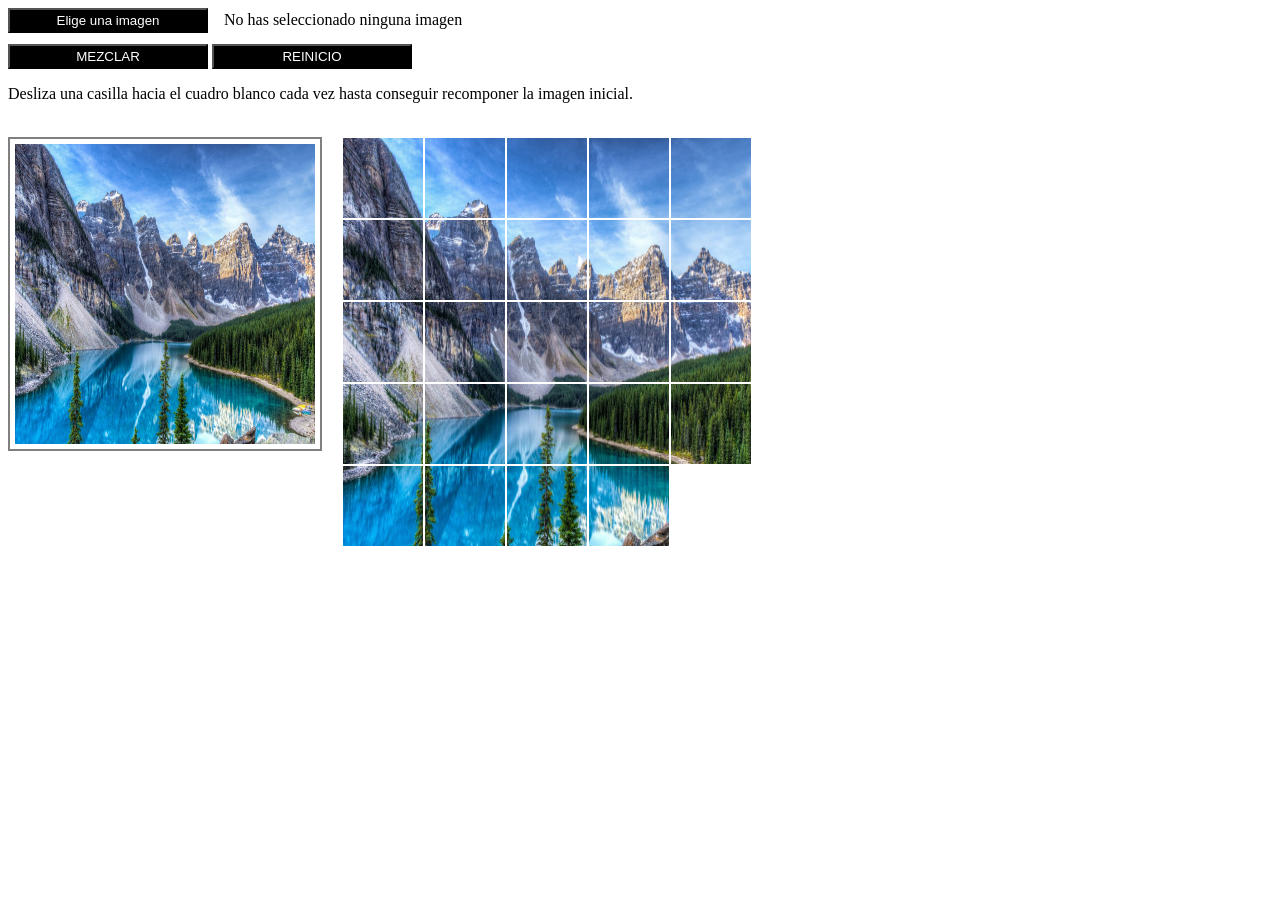
<file: index.html>
<!DOCTYPE html>
<html>
<head>
<meta charset="utf-8"/>
<script src="jquery.min.js"></script>
<script src="isotope.pkgd.min.js"></script>
<script src="main.js"></script>
<link rel="stylesheet" href="style.css" rel="stylesheet"/>
</head>
<body id="body">
<div id="msg" class="hide">
	<center>
		<p class="msg">Felicidades!! Has ganado.</p>
		</br>
		<button id="ok">OK</button>
	</center>
</div>
<div class="container">
	  <button>Elige una imagen</button>
      <input type="file" name="foto" id="picture" class="inputfile"/>
	  &nbsp;&nbsp;
	  <label for="picture"><span id="file_name">No has seleccionado ninguna imagen</span>      
</div>
<br><br>
<button id="mix">MEZCLAR</button>
<button id="restart">REINICIO</button>
<br>
<p>Desliza una casilla hacia el cuadro blanco cada vez hasta conseguir recomponer la imagen inicial.</p>
<br>
<canvas style="display:none;" width="500" height="500" id="canvas"></canvas>
<img id="showImage" src=""/ width="300" height="300"/>
</body>
</html>
</file>
<file: style.css>
canvas{
        cursor:pointer;
}
img{
    display:none;
    border:2px gray solid;
    padding:5px;
    float:left;
}
#base{
    float:left;
    position:relative!important;
    }
input[type="file"] {
  width: 200px;
  height: 19px;
  opacity: 0;
  overflow: hidden;
  position: absolute;
  left:0px;
}
.container button{
	z-index:2;
}
.container{
	position:absolute;
	display:inline-block;
}
.show{
    display:block;
}
.hide{
    display:none;
 }
 button{
    background-color:black;
    color:white;
    width:200px;
    height:25px;
}
#msg{
    position:absolute;
    transform:translate(-50%,-50%);
    top:50%;
    left:50%;
    width:200px;
    height:100px;
    color:white;
    background:black;
    padding:10px;
    z-index:99999;
}
p .msg{
    font-weight:bold;
}
#ok{
    width:60px;
    height:25px;
}
</file>
